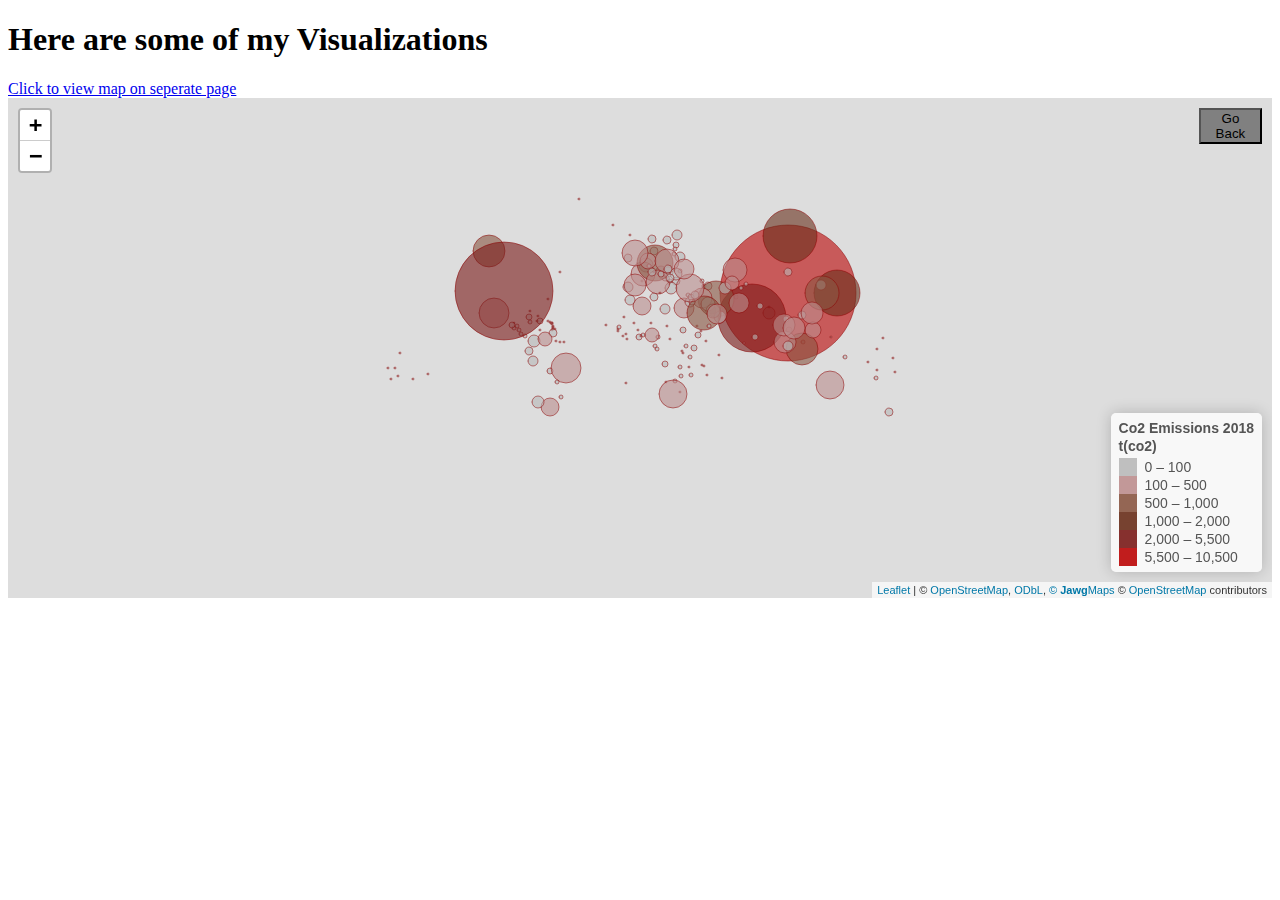
<file: index.html>
<!DOCTYPE html>
<html lang="en">
<head>
    <meta charset="UTF-8">
    <meta name="viewport" content="width=device-width, initial-scale=1.0">
    <link rel="stylesheet" type="text/css" href="styles.css">
    <title>My Visualizations</title>
    <!-- <script src="https://ajax.googleapis.com/ajax/libs/jquery/3.2.1/jquery.min.js"></script> -->
    <!-- <script>
        $(document).ready(function () {

            $('#content').load("new.html");

        });
    </script> -->
</head>
<body>
    <div>
        <h1>Here are some of my Visualizations</h1>
    </div>
    <div>
        <a href="./co2map.html">Click to view map on seperate page</a>
    </div>
        <iframe src="./co2map.html" class="map" width="600" height="400" frameborder="0" style="border:0;" allowfullscreen=""
            aria-hidden="false" tabindex="0"></iframe>

    <!-- <div id="content"></div> -->
</body>
</html>
</file>
<file: styles.css>
/* Default styles for the iframe with class "map" */
iframe.map {
    width: 100%;
    height: 400px;
    border: none;
}

/* Apply different styles for smaller screens (smartphones) */
@media screen and (max-width: 767px) {
    iframe.map {
        height: 300px;
    }
}

/* Apply different styles for medium-sized screens (tablets) */
@media screen and (min-width: 768px) and (max-width: 991px) {
    iframe.map {
        height: 400px;
    }
}

/* Apply different styles for larger screens (desktops) */
@media screen and (min-width: 992px) {
    iframe.map {
        height: 500px;
    }
}
</file>
